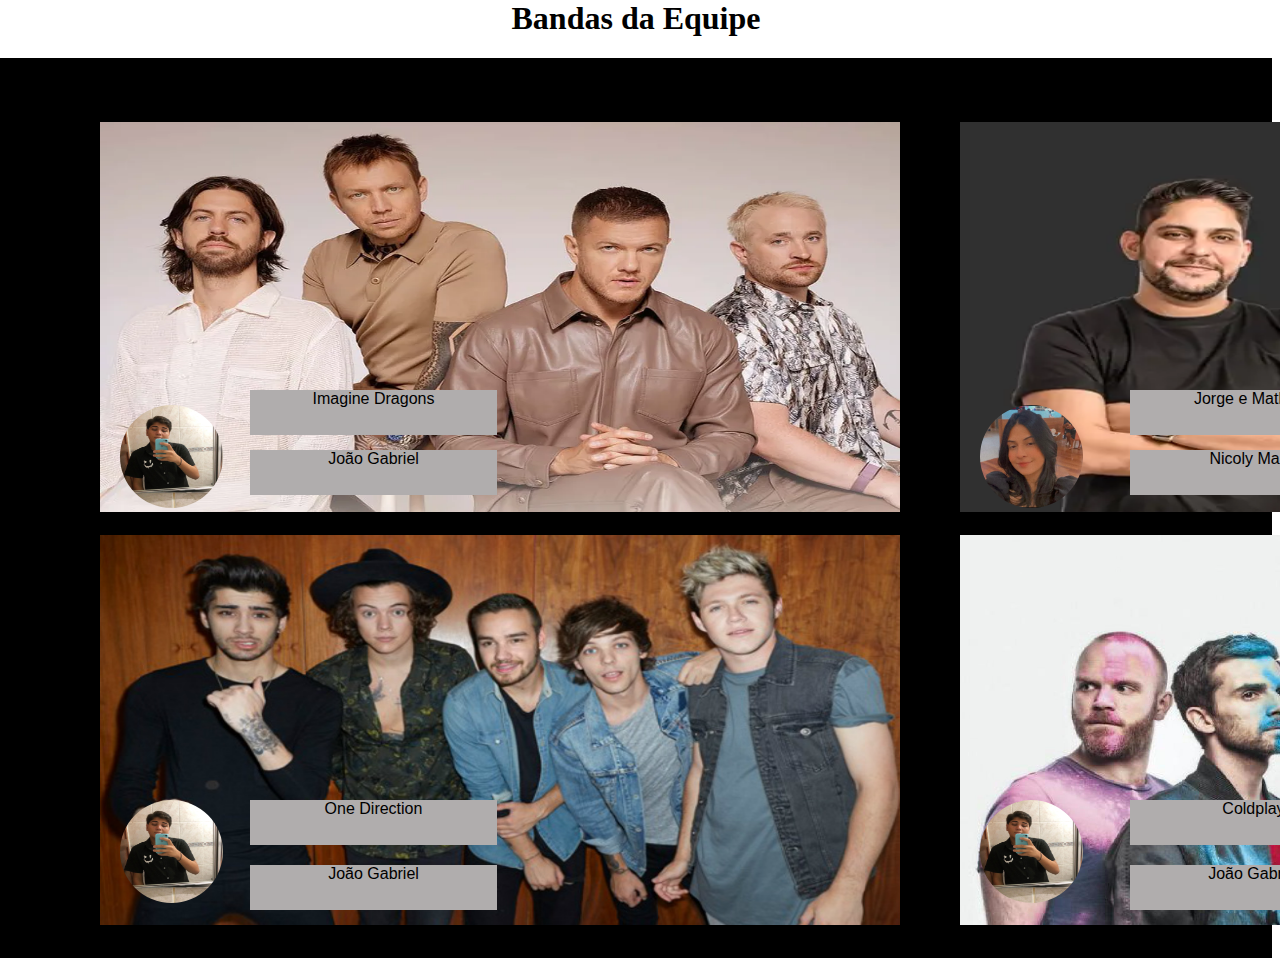
<file: projeto sexta/index.html>
<!DOCTYPE html>
<html lang="en">
<head>
    <meta charset="UTF-8">
    <meta http-equiv="X-UA-Compatible" content="IE=edge">
    <meta name="viewport" content="width=device-width, initial-scale=1.0">
    <title>Bandas Favoritas</title>
    <link rel="stylesheet" href="style.css">
</head>
<body>
    <header>
    <h1 class="titulo2">Bandas da Equipe</h1>
    </header>
    
    <main>
        <a href="./imaginedragons.html">
        <img class="img1" src="./img/imagine-dragons.webp" alt="">
        </a>
        <a href="./banda.html">
        <img class="img2" src="./img/jorge-e-mateus-live-2.webp" alt="">
        </a>
        <a href="">
        <img class="img3" src="./img/one-direction-cortada.jpg" alt="">
        </a>
        <a href="">
        <img class="img4" src="./img/coldplay-1493074030.58.2560x1440.jpg" alt="">
        </a>
        <img class="eu1" src="./img/foto João Gabriel.jpeg" alt="">
        <img class="eu2" src="./img/WhatsApp Image 2023-04-14 at 09.47.59.jpeg" alt="">
        <img class="eu3" src="./img/foto João Gabriel.jpeg" alt="">
        <img class="eu4" src="./img/foto João Gabriel.jpeg" alt="">

        <div class="nomebanda1">
            <p class="bandanome1">Imagine Dragons</p>
        </div>
        <div class="nomealuno1">
            <p>João Gabriel</p>
        </div>
        <div class="nomebanda2">
            <p>Jorge e Matheus</p>
        </div>
        <div class="nomealuno2">
          <p>Nicoly Maria</p>
        </div>
        <div class="nomebanda3">
            <p>One Direction</p>
        </div>
        <div class="nomealuno3">
            <p>João Gabriel</p>
        </div>
        <div class="nomebanda4">
          <p>Coldplay</p>
        </div>
        <div class="nomealuno4">
            <p>João Gabriel</p>
        </div>
    </main>
</body>
</html>
</file>
<file: projeto sexta/style.css>
header{
    text-align: center;
}
.titulo{
    
}
main{
  height: 900px;
 background-color: rgb(0, 0, 0);
}
.img1{
    position: absolute;
    width: 800px;
    height: 390px;
    left: 100px;
    top: 122px;
    
}
.img2{
    position: absolute;
    width: 800px;
    height: 390px;
    left: 960px;
    top: 122px;
}
.img3{
    position: absolute;
    width: 800px;
    height: 390px;
    left: 100px;
    top: 535px;
}
.img4{
    position: absolute;
    width: 800px;
    height: 390px;
    left: 960px;
    top: 535px;
}
.eu1{
border-radius: 100%;
position: absolute;
width: 103px;
height: 103px;
left: 120px;
top: 405px;
}
.eu2{
    border-radius: 100%;
    position: absolute;
    width: 103px;
    height: 103px;
    left: 980px;
    top: 405px;
}
.eu3{
    border-radius: 100%;
    position: absolute;
    width: 103px;
    height: 103px;
    left: 980px;
    top: 800px;
}
.eu4{
    border-radius: 100%;
    position: absolute;
    width: 103px;
    height: 103px;
    left: 120px;
    top: 800px;
}
.nomebanda1{
    position: absolute;
width: 247px;
height: 45px;
left: 250px;
top: 390px;
font-family: Impact, Haettenschweiler, 'Arial Narrow Bold', sans-serif;
text-align: center;
align-items: center;
background: #B0ADAD;
}
.nomealuno1{
    position: absolute;
    width: 247px;
    height: 45px;
    left: 250px;
    top: 450px;
    font-family: Impact, Haettenschweiler, 'Arial Narrow Bold', sans-serif;
    text-align: center;
    align-items: center;
    background: #B0ADAD;
}
.nomebanda2{
    position: absolute;
width: 247px;
height: 45px;
left: 1130px;
top: 390px;
font-family: Impact, Haettenschweiler, 'Arial Narrow Bold', sans-serif;
text-align: center;
align-items: center;
background: #B0ADAD;
}
.nomealuno2{
    position: absolute;
    width: 247px;
    height: 45px;
    left: 1130px;
    top: 450px;
    font-family: Impact, Haettenschweiler, 'Arial Narrow Bold', sans-serif;
    text-align: center;
    align-items: center;
    background: #B0ADAD;
}
.nomebanda3{
    position: absolute;
width: 247px;
height: 45px;
left: 250px;
top: 800px;
font-family: Impact, Haettenschweiler, 'Arial Narrow Bold', sans-serif;
text-align: center;
align-items: center;
background: #B0ADAD;
}
.nomealuno3{
    position: absolute;
    width: 247px;
    height: 45px;
    left: 250px;
    top: 865px;
    font-family: Impact, Haettenschweiler, 'Arial Narrow Bold', sans-serif;
    text-align: center;
    align-items: center;
    background: #B0ADAD;
}
.nomebanda4{
    position: absolute;
width: 247px;
height: 45px;
left: 1130px;
top: 800px;
font-family: Impact, Haettenschweiler, 'Arial Narrow Bold', sans-serif;
text-align: center;
align-items: center;
background: #B0ADAD;
}
.nomealuno4{
    position: absolute;
    width: 247px;
    height: 45px;
    left: 1130px;
    top: 865px;
    font-family: Impact, Haettenschweiler, 'Arial Narrow Bold', sans-serif;
    text-align: center;
    align-items: center;
    background: #B0ADAD;
}

.sitefotoimaginedragons{
    position: absolute;
    width: 1850px;
    height: 650px;
    left: 0px;
    top: 0px;
}
.bodyimaginedragons{

height: 1650px;
align-items: center;
}
.textoimaginedragons{
    font-family: system-ui, -apple-system, BlinkMacSystemFont, 'Segoe UI', Roboto, Oxygen, Ubuntu, Cantarell, 'Open Sans', 'Helvetica Neue', sans-serif;
    left: 600px;
    top: 1700px;
    color: aliceblue;
}
.headerdragons{
    height: 650px;
    width: 1850px;
}
.maindragons{
    align-items: center;
    text-align: center;
    width: 1850px;
    height: 1400px;
    background-color: rgba(0, 24, 131, 0.829);
}
.MúsicaFavorita{
    font-family: Impact, Haettenschweiler, 'Arial Narrow Bold', sans-serif;
    color: rgb(255, 255, 255);
}
.radioactive{
    width: 300px;
    height: 300px;
}
.ClipesFavoritos{
    color: rgb(255, 255, 255);
   font-family:Impact, Haettenschweiler, 'Arial Narrow Bold', sans-serif;
}
.titulo{
    
    top: 1400px;
    font-family: Impact, Haettenschweiler, 'Arial Narrow Bold', sans-serif;
    color: rgb(195, 215, 233);
}
*{
    margin-top: 0px;
    margin-left: 0px;
}
.caixa{
    background-color: rgb(90, 95, 95);
}
.texto{
    color: white;
}
.texto-01{
    color: white;
}
.texto-02{
    color: white;
}
.titulo-01{
    color: white;
}
.mp3{
    color: white;
}
.Clipes{
    color: white;
}
</file>
